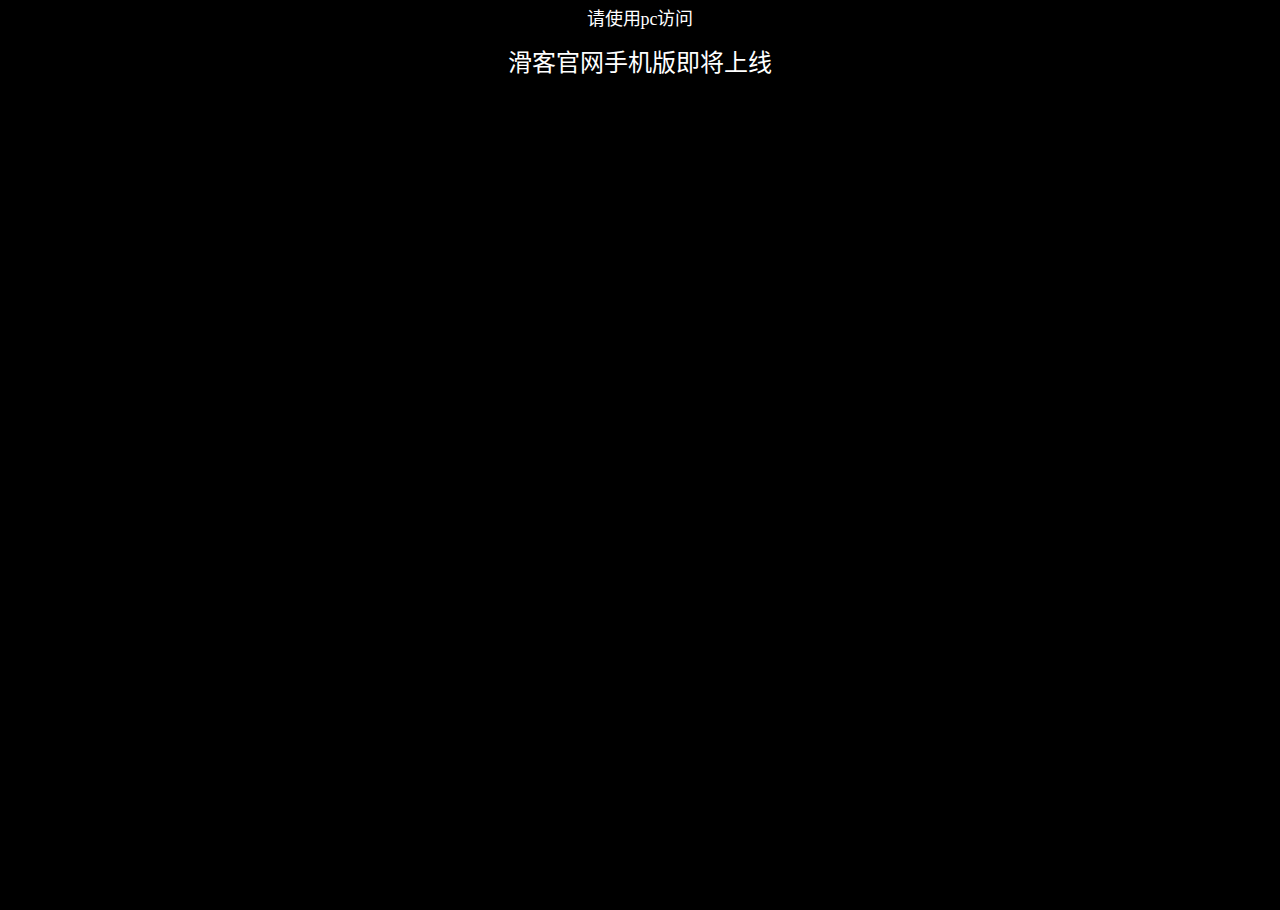
<file: phone_huake.html>
<!DOCTYPE html>
<html lang="zh-CN">
<head>
	<meta charset="UTF-8">
	<meta http-equiv="X-UA-Compatible" content="IE=edge">
	<meta name="renderer" content="webkit">
	<meta name="viewport" content="width=device-width, initial-scale=1">
	<title>会滑客惠生活</title>
	<link rel="stylesheet" href="style/css/bootstrap.min.css">
	<link rel="stylesheet" href="style/css/huake.css">
	<!--[if lt IE 9]>
	<link rel="stylesheet" href="style/css/ie8.css">
	<![endif]-->
	<!--[if IE 9]>
	<link rel="stylesheet" href="style/css/ie9.css">
	<![endif]-->

	<!-- HTML5 shim and Respond.js for IE8 support of HTML5 elements and media queries -->
	<!--[if lt IE 9]>
	  <script src="http://cdn.bootcss.com/html5shiv/3.7.2/html5shiv.min.js"></script>
	  <script src="http://cdn.bootcss.com/respond.js/1.4.2/respond.min.js"></script>
	<![endif]-->
</head>
<body>
	<h4>请使用pc访问</h4>
	<h3>滑客官网手机版即将上线</h3>
</body>
</html>
</file>
<file: style/css/huake.css>
html{height:100%}body{background-color:#000;color:#fff;text-align:center;height:100%}small{opacity:.9;filter:alpha(opacity=90);color:#efefef}h1,h2,h3,h4,h5,.btn,#menu li{font-family:'SimHei','Microsoft YaHei'}#load{position:relative;z-index:9999;top:20%}.modal.fade{padding:0 !important;z-index:99999;color:#454545;background:url(../img/modal_bg.jpg) repeat 0 0}.modal.fade.in .modal-lg{-webkit-transform:scale(1, 1)}.modal.fade .close{background-color:#ce4535;outline:none;color:#fff;position:fixed;right:0;border-radius:0 0 0 40px;width:50px;height:50px;opacity:1;filter:alpha(opacity=100);z-index:1}.modal.fade .close span{font-size:2em;text-shadow:none;font-weight:400;padding-left:6px;padding-bottom:6px;display:block}.modal.fade .modal-lg{width:100%;height:100%;margin:0;background:rgba(255,255,255,0);-webkit-transform:scale(.9, .9);-webkit-transition:-webkit-transform .5s ease-out,opacity .3s ease-out}.modal.fade .modal-lg .modal-header{padding:0;border-bottom:none}.modal.fade .modal-lg .modal-header .date{margin-top:2em;color:#6f6f6f;font-size:12px}.modal.fade .modal-lg .modal-header h2{padding-top:1em;margin-top:0}.modal.fade .modal-lg .modal-content{min-height:100%;border-radius:0;border:none;background:rgba(0,0,0,0)}.modal.fade .modal-lg .modal-body{margin:0 auto;padding:1em 4em;width:80%;border-radius:10px;border:1px solid #ddd;background-color:#fff}.modal.fade .modal-lg .modal-body .load{position:absolute;left:50%;top:10%}.modal.fade .modal-lg .modal-body img{margin:4em auto 2em}.container{padding:0;position:absolute;display:none;width:100%;height:100%}.container.top{transition:top .2s cubic-bezier(.175, .885, .32, 1.275);-webkit-transition:top .2s cubic-bezier(.175, .885, .32, 1.275);-o-transition:top .2s cubic-bezier(.175, .885, .32, 1.275);-ms-transition:top .2s cubic-bezier(.175, .885, .32, 1.275)}.container *{transition:all 1s;-webkit-transition:all 1s;-o-transition:all 1s;-ms-transition:all 1s}section{position:relative;overflow:hidden;width:100%;height:100%}section>*{position:absolute;transition:all 1s ease-in;-webkit-transition:all 1s ease-in;-o-transition:all 1s ease-in;-ms-transition:all 1s ease-in;opacity:0;filter:alpha(opacity=0)}section #s1,section #s2,section#section3{height:100%}section #s1 .carousel-control,section #s2 .carousel-control,section#section3 .carousel-control{z-index:12;background:none;opacity:.2}section #s1 .carousel-control:hover,section #s2 .carousel-control:hover,section#section3 .carousel-control:hover{opacity:1}section #s1 .carousel-control.left,section #s2 .carousel-control.left,section#section3 .carousel-control.left{width:20%}section #s1 .carousel-control.left img,section #s2 .carousel-control.left img,section#section3 .carousel-control.left img{right:10%;left:auto}section #s1 .carousel-control img,section #s2 .carousel-control img,section#section3 .carousel-control img{position:absolute;top:50%;left:10%}section #s1 .carousel-inner,section #s2 .carousel-inner,section#section3 .carousel-inner{height:100%}section #s1 .carousel-inner .item,section #s2 .carousel-inner .item,section#section3 .carousel-inner .item{left:auto;height:100%;z-index:11;-webkit-transition:-webkit-transform .6s ease-in-out;-o-transition:-o-transform .6s ease-in-out;transition:transform .6s ease-in-out;transform:translate3d(0, 100%, 0);-o-transform:translate3d(0, 100%, 0);-ms-transform:translate3d(0, 100%, 0);-webkit-transform:translate3d(0, 100%, 0)}section #s1 .carousel-inner .item.active,section #s2 .carousel-inner .item.active,section#section3 .carousel-inner .item.active{transform:translate3d(0, 0, 0);-o-transform:translate3d(0, 0, 0);-ms-transform:translate3d(0, 0, 0);-webkit-transform:translate3d(0, 0, 0)}section #s1 .carousel-inner .item.left,section #s2 .carousel-inner .item.left,section#section3 .carousel-inner .item.left,section #s1 .carousel-inner .item.right,section #s2 .carousel-inner .item.right,section#section3 .carousel-inner .item.right{transform:translate3d(0, 100%, 0);-o-transform:translate3d(0, 100%, 0);-ms-transform:translate3d(0, 100%, 0);-webkit-transform:translate3d(0, 100%, 0)}section .inset_shadow{position:absolute;z-index:10;left:0;right:0;top:0;bottom:0;background:url(../img/effect.png) repeat 0 0}section [data-position='left']{transform:translateX(-10%)}section [data-position='right']{transform:translateX(10%)}section [data-position='top']{transform:translateY(-10%)}section [data-position='bottom']{transform:translateY(10%)}section.current>*{opacity:1;filter:alpha(opacity=100)}section.current [data-position='left']{transform:translateX(0)}section.current [data-position='right']{transform:translateX(0)}section.current [data-position='top']{transform:translateY(0)}section.current [data-position='bottom']{transform:translateY(0)}section #canvas{position:absolute;z-index:9;left:20%;top:-15%;opacity:.3;filter:alpha(opacity=30)}section #s1_2,section #s2_2{height:55% !important;background-color:#202c38;top:45%}section #s1_2 .row>div.icon:hover .icon_box .img_icon,section #s2_2 .row>div.icon:hover .icon_box .img_icon{border-color:#a7d2df}section #s1_2 .row>div.icon:hover .icon_box .img_icon:after,section #s2_2 .row>div.icon:hover .icon_box .img_icon:after{transform:scale(.85)}section #s1_2 .row>div.icon .icon_box,section #s2_2 .row>div.icon .icon_box{display:table;margin:0 auto}section #s1_2 .row>div.icon .icon_box .img_icon,section #s2_2 .row>div.icon .icon_box .img_icon{padding:1.2em;position:relative;display:table-cell;vertical-align:middle;border-radius:50%;border:2px dashed transparent}section #s1_2 .row>div.icon .icon_box .img_icon:after,section #s2_2 .row>div.icon .icon_box .img_icon:after{content:'';display:block;width:100%;height:100%;border-radius:50%;background-color:#a7d2df;position:absolute;top:0;left:0;z-index:-1}section#section1 .inset_shadow{box-shadow:0 0 60px rgba(0,0,0,0.7) inset;background-color:rgba(0,0,0,0.5)}section#section1 .img-wraper{position:absolute;top:0;left:0;width:100%;height:100%;background:url(../img/1.jpg) no-repeat center center;background-size:cover;animation:animate_scale 15s ease-in-out infinite;-webkit-animation:animate_scale 15s ease-in-out infinite;-o-animation:animate_scale 15s ease-in-out infinite;-ms-animation:none}section#section1 .img-wraper div{position:absolute;left:50%;bottom:0;margin-left:-300px;width:600px;text-align:center;opacity:.5;filter:alpha(opacity=50);transform:rotateX(100deg) rotateY(-16deg) translateZ(-150px) scale(.6, 1);-webkit-transform:rotateX(100deg) rotateY(-16deg) translateZ(-150px) scale(.6, 1);-o-transform:rotateX(100deg) rotateY(-16deg) translateZ(-150px) scale(.6, 1);-ms-transform:rotateX(100deg) rotateY(-16deg) translateZ(-150px) scale(.6, 1)}section#section1 .img-wraper div img{animation:rotation 5s linear 0s infinite;-webkit-animation:rotation 5s linear 0s infinite;-o-animation:rotation 5s linear 0s infinite;-ms-animation:rotation 5s linear 0s infinite}section#section1 .logoBox,section#section1 #logo,section#section1 #logo-ie8{position:absolute;left:50%;top:50px;margin-left:-150px;border-radius:50%;z-index:11;width:300px;height:300px;max-width:320px;max-height:320px}section#section1 #logo{border-radius:50%;border:15px solid rgba(0,0,0,0.2)}section#section1 #logo-ie8{display:none}section#section1 .logoBox{box-shadow:0 0 0 10px rgba(0,0,0,0.2);border-radius:50%;background:#e14a38 url(../img/huakeLogoBg.png) no-repeat center center;background-size:cover;animation:animate_border 15s linear infinite;-webkit-animation:animate_border 15s linear infinite;-o-animation:animate_border 15s linear infinite;-ms-animation:none}section#section1 .desc{position:absolute;top:400px;text-align:center;width:100%;z-index:12}section#section1 .desc h1{padding:.5em 1em;font-size:50px}section#section1 .desc h3{font-size:30px;color:#ffde00}section#section1 .desc h4{font-size:24px;margin:1em 0}section#section1 .desc .glyphicon-plus-sign{top:4px;color:#fff}section#section1 .desc .video{margin-top:3em}section#section1 .desc .video .btn{border-radius:0;opacity:.7;color:#fff600;font-size:18px;line-height:1.5}section#section1 .desc .video .btn img{margin-bottom:.5em}section#section1 .desc .video .btn:hover{opacity:1}section#section1 .desc .btn{margin-top:3em;margin-right:2px;background-color:#000;background-color:rgba(0,0,0,0.3);color:#fff;border-radius:6px;padding:5px 20px;line-height:2;font-size:24px}section#section1 .desc .btn img{display:inline-block;max-width:38px;top:-2px;position:relative}section#section1 .desc .btn .glyphicon{margin-right:10px;top:4px}section#section1 .desc .tooltip.top{transition:none}section#section1 .desc .tooltip.top .tooltip-inner{padding:2em;max-width:none}section#section1 .tips{position:absolute;bottom:5%;left:0}section#section1 #tips{position:absolute;z-index:16}section#section1 #tips .info{padding:5px 10px;position:relative;border-radius:5px;background-color:rgba(0,0,0,0.2);color:#aaa}section#section1 #tips .info:before{content:'';display:block;position:absolute;left:50%;bottom:-16px;margin-left:-8px;width:0;height:0;border-width:8px;border-style:solid dashed dashed dashed;border-color:rgba(0,0,0,0.2) transparent transparent transparent}section#section1 #tips .t_unit{float:left;margin-left:12%}section#section1 #tips .t_unit>div{width:72px;height:72px;background-position:center center;background-repeat:no-repeat}section#section1 #tips .t_unit .t_mouse_0{background-image:url(../img/mouse.png)}section#section1 #tips .t_unit .t_mouse_1{background-image:url(../img/mouse_2.png);display:none}section#section1 #tips .t_unit .t_key_0{background-image:url(../img/key.png)}section#section1 #tips .t_unit .t_key_1{background-image:url(../img/key_2.png);display:none}section#section1 #s1_2 .row{margin:0 auto}section#section1 #s1_2 .row>div.icon{cursor:pointer}section#section1 #s1_2 .row>div.icon .info0{left:100%}section#section1 #s1_2 .row>div.icon .info1{left:0}section#section1 #s1_2 .row>div.icon .info2{left:-100%}section#section1 #s1_2 .row>div.icon .info3{left:-200%}section#section1 #s1_2 .row>div.icon .info4{left:-300%}section#section1 #s1_2 .row>div.icon .info5{left:-400%}section#section1 #s1_2 .row>div.icon.cur .icon_box .img_icon1:after,section#section1 #s1_2 .row>div.icon:hover .icon_box .img_icon1:after{background-color:#ff8a00}section#section1 #s1_2 .row>div.icon.cur .icon_box .img_icon2:after,section#section1 #s1_2 .row>div.icon:hover .icon_box .img_icon2:after{background-color:#55b7d4}section#section1 #s1_2 .row>div.icon.cur .icon_box .img_icon3:after,section#section1 #s1_2 .row>div.icon:hover .icon_box .img_icon3:after{background-color:#7ed126}section#section1 #s1_2 .row>div.icon.cur .icon_box .img_icon4:after,section#section1 #s1_2 .row>div.icon:hover .icon_box .img_icon4:after{background-color:#4bd7c5}section#section1 #s1_2 .row>div.icon.cur .icon_box .img_icon5:after,section#section1 #s1_2 .row>div.icon:hover .icon_box .img_icon5:after{background-color:#ff8a00}section#section1 #s1_2 .row>div.icon.cur .info{display:block}section#section1 #s1_2 .row>div.icon.cur:before{display:block}section#section1 #s1_2 .row>div.icon:hover .icon_box .img_icon{border-color:#a7d2df}section#section1 #s1_2 .row>div.icon:hover .icon_box .img_icon:after{transform:scale(.85);-webkit-transform:scale(.85);-o-transform:scale(.85);-ms-transform:scale(.85)}section#section1 #s1_2 .row>div.icon:before{content:'';display:none;position:absolute;left:50%;bottom:-2.8em;margin-left:-15px;width:0;height:0;border-width:15px;border-style:dashed dashed solid dashed;border-color:transparent transparent #142331 transparent}section#section1 #s1_2 .row .img-responsive{display:inline-block}section#section1 #s1_2 .row #s1_txt{top:-6em}section#section1 #s1_2 .row #s1_txt h3{position:absolute;width:80%;left:2em;font-size:24px;text-indent:2em;opacity:0;line-height:2em;transform:translateY(-6em);-webkit-transform:translateY(-6em);-o-transform:translateY(-6em);-ms-transform:translateY(-6em)}section#section1 #s1_2 .row #s1_txt strong{font-size:30px;color:#ff8a00}section#section1 #s1_2 .row #s1_2_img{position:absolute;right:0;transform:translateY(0);-webkit-transform:translateY(0);-o-transform:translateY(0);-ms-transform:translateY(0)}section#section1 #s1_2 .row h4{font-size:20px;margin-top:1em;height:2em}section#section1 #s1_2 .row .info{display:none;padding:2em;text-indent:2em;position:absolute;top:100%;left:0;z-index:1;width:500%;text-align:left;margin-top:2em;font-size:18px;line-height:2em;border-radius:5px;background-color:#142331}section#section1 #s1_2.active #s1_txt h3{opacity:1}section#section1 #s1_2.active #s1_2_img{transform:translateY(-40%);-webkit-transform:translateY(-40%);-o-transform:translateY(-40%);-ms-transform:translateY(-40%)}section#section4{background:url(../img/4.jpg) no-repeat center bottom;background-size:cover}section#section4.current .content #newsList .text-left .news .info,section#section4.current .content #newsList .text-right .news .info{left:0}section#section4 .content{z-index:14;width:80%;left:10%;position:relative;padding-top:3em;padding-bottom:2em}section#section4 .content h2{background:url(../img/s2_t1.png) no-repeat center bottom;font-size:48px;padding-bottom:20px}section#section4 .content #newsList{position:relative;margin-top:50px}section#section4 .content #newsList .row>div{padding:0}section#section4 .content #newsList:before{content:'';display:block;position:absolute;left:50%;top:0;margin-left:-3px;width:6px;height:100%;border-radius:50px;background-color:#fff;background-color:rgba(255,255,255,0.2)}section#section4 .content #newsList *{transition:.2s}section#section4 .content #newsList .title-spe{margin:0}section#section4 .content #newsList .text-right .news{padding-right:40px}section#section4 .content #newsList .text-right .news .date{right:5px}section#section4 .content #newsList .text-right .news .info{left:-3%}section#section4 .content #newsList .text-right .news .info:after{right:-16px;border-style:dashed dashed dashed solid;border-color:transparent transparent transparent #fff;border-color:transparent transparent transparent rgba(255,255,255,0.3)}section#section4 .content #newsList .text-right .news .info:before{right:-40px;margin-right:-6px}section#section4 .content #newsList .text-right .news .info:hover:before{margin-right:-8px}section#section4 .content #newsList .text-right .news.news-sp .info:after{border-color:transparent transparent transparent #fff;border-color:transparent transparent transparent rgba(75,138,164,0.99)}section#section4 .content #newsList .text-right .news.news-m .info:hover:after{border-color:transparent transparent transparent #fff;border-color:transparent transparent transparent rgba(75,138,164,0.99)}section#section4 .content #newsList .text-left .news{padding-left:40px}section#section4 .content #newsList .text-left .news .date{left:3px}section#section4 .content #newsList .text-left .news .info{left:5%}section#section4 .content #newsList .text-left .news .info:after{left:-16px;border-style:dashed solid dashed dashed;border-color:transparent #fff transparent transparent;border-color:transparent rgba(255,255,255,0.3) transparent transparent}section#section4 .content #newsList .text-left .news .info:before{left:-40px;margin-right:0;margin-left:-6px}section#section4 .content #newsList .text-left .news .info:hover:before{margin-left:-8px}section#section4 .content #newsList .text-left .news.news-sp .info:after{border-color:transparent #fff transparent transparent;border-color:transparent rgba(75,138,164,0.99) transparent transparent}section#section4 .content #newsList .text-left .news.news-m .info:hover:after{border-color:transparent #fff transparent transparent;border-color:transparent rgba(75,138,164,0.99) transparent transparent}section#section4 .content #newsList .news .date{position:absolute;top:-20px}section#section4 .content #newsList .news.news-sp .info{background-color:#fff;background-color:rgba(75,138,164,0.99)}section#section4 .content #newsList .news.news-m p{display:none}section#section4 .content #newsList .news.news-m .info:after{top:40px}section#section4 .content #newsList .news.news-m .info:before{top:40px}section#section4 .content #newsList .news.news-m .info:hover{background-color:#fff;background-color:rgba(75,138,164,0.99);z-index:999}section#section4 .content #newsList .news.news-m .info:hover .glyphicon{transform:rotate(45deg);-webkit-transform:rotate(45deg);-o-transform:rotate(45deg);-ms-transform:rotate(45deg)}section#section4 .content #newsList .news.news-m .info:hover p{display:block}section#section4 .content #newsList .news.news-l .info:hover .glyphicon{transform:scale(1.5);-webkit-transform:scale(1.5);-o-transform:scale(1.5);-ms-transform:scale(1.5);opacity:.2;filter:alpha(opacity=20)}section#section4 .content #newsList .news .info{padding:1.5em;display:inline-block;position:relative;background-color:#fff;background-color:rgba(255,255,255,0.3);cursor:pointer;border-radius:10px;min-width:40%;transition:left .2s;-webkit-transition:left .2s;-o-transition:left .2s;-ms-transition:left .2s}section#section4 .content #newsList .news .info p{text-align:left;line-height:2}section#section4 .content #newsList .news .info .glyphicon{transition:transform .5s;-webkit-transition:transform .5s;-o-transition:transform .5s;-ms-transition:transform .5s;position:absolute;right:1.5em;top:.5em}section#section4 .content #newsList .news .info .glyphicon-new-fullscreen{display:block;width:20px;height:20px;background:url(../img/fullscreen_icon.png) no-repeat center center}section#section4 .content #newsList .news .info h4{transition:none;-webkit-transition:none;-o-transition:none;-ms-transition:none;font-size:16px;display:inline-block}section#section4 .content #newsList .news .info:hover:before{width:16px;height:16px;margin-top:-8px;margin-right:-8px;box-shadow:0 0 10px 0 #fff}section#section4 .content #newsList .news .info:after{content:'';display:block;position:absolute;top:50%;margin-top:-8px;width:0;height:0;border-width:8px}section#section4 .content #newsList .news .info:before{content:'';display:block;position:absolute;top:50%;margin-top:-6px;margin-right:-6px;width:12px;height:12px;border-radius:50%;background-color:#fff}section#section2{background:#ce4535 url(../img/2.jpg) no-repeat center center;background-size:cover}section#section2 #ad{z-index:14;position:relative;width:80%;height:80%;left:10%;top:10%}section#section2 #ad #phone{float:right}section#section2 #ad #s2_t{vertical-align:middle;transition:transform 2s;-webkit-transition:transform 2s;-o-transition:transform 2s;-ms-transition:transform 2s;display:table-cell}section#section2 #ad #s2_t p{padding-bottom:14em}section#section2 #ad #s2_t h4{margin-top:30px;font-size:20px;margin-top:-8em;line-height:2;position:absolute;opacity:0}section#section2 #ad #s2_t h4 strong{color:#ffde00}section#section2 #ad #s2_t h4.cur{opacity:1}section#section2 #ad>div{height:100%;display:table}section#section2 #ad>div #s2_t .s2_txt1{margin-left:30px}section#section2 #ad>div #s2_t .s2_txt1 span{position:relative;display:block}section#section2 #ad>div #s2_t .s2_txt1 span:before{content:'';display:block;position:absolute;left:-20px;top:50%;margin-top:-8px;width:0;height:0;border-width:8px;border-style:dashed dashed dashed solid;border-color:transparent transparent transparent #fff}section#section2 #ad .icon{padding:40px 0}section#section2 #ad .icon img{margin:10px auto;max-height:150px}section#section2 #s2_2 .row{float:right;padding:2em 15%;opacity:0;transform:translateY(0);-webkit-transform:translateY(0);-o-transform:translateY(0);-ms-transform:translateY(0)}section#section2 #s2_2 .icon_box .img_icon1:after{background-color:#55b7d4}section#section2 #s2_2 .icon_box .img_icon2:after{background-color:#7ed126}section#section2 #s2_2 .icon_box .img_icon3:after{background-color:#ff8a00}section#section2 #s2_2 .icon_box .img_icon4:after{background-color:#4bd7c5}section#section2 #s2_2 .icon_box .img_icon5:after{background-color:#ff8a00}section#section2 #s2_2 .icon{margin:3em 0 1em}section#section2 #s2_2 #s2_2_img{position:absolute;opacity:0;max-width:30%;transform:translateY(50%);-webkit-transform:translateY(50%);-o-transform:translateY(50%);-ms-transform:translateY(50%)}section#section2 #s2_2.active .row{opacity:1;transform:translateY(-100%);-webkit-transform:translateY(-100%);-o-transform:translateY(-100%);-ms-transform:translateY(-100%)}section#section2 #s2_2.active #s2_2_img{opacity:1;transform:translateY(-50%);-webkit-transform:translateY(-50%);-o-transform:translateY(-50%);-ms-transform:translateY(-50%)}section#section2 #s2_2.left .row,section#section2 #s2_2.right .row{transform:translateY(0);-webkit-transform:translateY(0);-o-transform:translateY(0);-ms-transform:translateY(0)}section#section2 #s2_2.left #s2_2_img,section#section2 #s2_2.right #s2_2_img{opacity:1;transform:translateY(50%);-webkit-transform:translateY(50%);-o-transform:translateY(50%);-ms-transform:translateY(50%)}section#section2 #s2_3{padding:5% 10%}section#section2 #s2_3 img{top:50%;position:relative;left:50%;margin-top:-20%;margin-left:-25%;width:60%}section#section3{background:url(../img/3.jpg) no-repeat center center;background-size:cover}section#section3 .carousel-control{opacity:.2 !important}section#section3 .carousel-control:hover{opacity:1 !important}section#section3 h2,section#section3 #step{display:none}section#section3.current #zc1 #hand{transform:translateX(0);-webkit-transform:translateX(0);-o-transform:translateX(0);-ms-transform:translateX(0)}section#section3.current #zc1 #title{transform:translateY(0);-webkit-transform:translateY(0);-o-transform:translateY(0);-ms-transform:translateY(0)}section#section3 #zc1,section#section3 #zc2{margin:0;padding:2em 5em;width:100%;color:#000}section#section3 #zc1{background-color:#fff;height:34.07%;top:32.41%}section#section3 #zc1 #title{position:absolute;left:0;height:50%;top:-70%;transform:translateY(5%);-webkit-transform:translateY(5%);-o-transform:translateY(5%);-ms-transform:translateY(5%)}section#section3 #zc1 .hide{display:none}section#section3 #zc1 img#text{margin-top:2em}section#section3 #zc1 h3{font-size:2em;line-height:2}section#section3 #zc1 h4{font-size:1.5em;line-height:2}section#section3 #zc1 .red{font-size:1.2em;color:#cf4636}section#section3 #zc1 .contact{font-size:2em;line-height:2}section#section3 #zc1>div{height:100%}section#section3 #zc1 #hand{position:absolute;right:100%;bottom:-2em;max-height:210%;transform:translateX(-5%);-webkit-transform:translateX(-5%);-o-transform:translateX(-5%);-ms-transform:translateX(-5%)}section#section3 #zc2{background-color:#202c38;top:66.48%;height:33.52%}section#section3 #zc2 img{max-height:100%;margin:0 auto}section#section3 .carousel{height:100%}section#section3 .carousel-inner{height:100%}section#section3 .carousel-inner .item{height:100%}section#section3 .carousel-inner .item .img-responsive{max-height:100%}section#section3 .carousel-indicators{margin:0;bottom:0}section#section3 .carousel-indicators li{transition:none;border-radius:0;border:none;width:1em;height:1em;line-height:1;text-align:center;text-indent:0}section#section3 .carousel-indicators li.active{background-color:#000;color:#fff}@keyframes animate_scale{0%{transform:scale(1, 1)}50%{transform:scale(1.05, 1.05)}100%{transform:scale(1, 1)}}@-webkit-keyframes animate_scale{0%{-webkit-transform:scale3d(1, 1, 1)}50%{-webkit-transform:scale3d(1.05, 1.05, 1.05)}100%{-webkit-transform:scale3d(1, 1, 1)}}@-o-keyframes animate_scale{0%{-o-transform:scale(1, 1)}50%{-o-transform:scale(1.05, 1.05)}100%{-o-transform:scale(1, 1)}}@-ms-keyframes animate_scale{0%{-ms-transform:scale3d(1, 1, 1)}50%{-ms-transform:scale3d(1.05, 1.05, 1.05)}100%{-ms-transform:scale3d(1, 1, 1)}}@keyframes animate_border{0%{transform:rotateZ(0)}50%{transform:rotateZ(180deg)}100%{transform:rotateZ(0)}}@-webkit-keyframes animate_border{0%{-webkit-transform:rotateZ(0)}50%{-webkit-transform:rotateZ(180deg)}100%{-webkit-transform:rotateZ(0)}}@-o-keyframes animate_border{0%{-o-transform:rotateZ(0)}50%{-o-transform:rotateZ(180deg)}100%{-o-transform:rotateZ(0)}}@-ms-keyframes animate_border{0%{-ms-transform:rotateZ(0)}50%{-ms-transform:rotateZ(180deg)}100%{-ms-transform:rotateZ(0)}}@keyframes rotation{0%{transform:rotateZ(0)}100%{transform:rotateZ(360deg)}}@-webkit-keyframes rotation{0%{-webkit-transform:rotateZ(0)}100%{-webkit-transform:rotateZ(360deg)}}@-o-keyframes rotation{0%{-o-transform:rotateZ(0)}100%{-o-transform:rotateZ(360deg)}}@-ms-keyframes rotation{0%{-ms-transform:rotateZ(0)}100%{-ms-transform:rotateZ(360deg)}}@media (min-width:768px){header.navbar-inverse{background:none;border:none}header.navbar-inverse ul#menu{padding:0;display:inline-block;position:fixed;z-index:999;top:50%;left:30px;margin-top:-90px;opacity:0;color:#fff;list-style-type:none;vertical-align:middle}header.navbar-inverse ul#menu li{list-style:none;position:relative;display:block;opacity:.5;filter:alpha(opacity=50);padding:.5em 0;font-size:18px;cursor:pointer;color:#fff}header.navbar-inverse ul#menu li span{position:relative;left:-50%;opacity:0;filter:alpha(opacity=0);padding-left:30px;transition:all .5s;-webkit-transition:all .5s;-o-transition:all .5s;-ms-transition:all .5s}header.navbar-inverse ul#menu li.active,header.navbar-inverse ul#menu li:hover{opacity:1;filter:alpha(opacity=100);color:#fff}header.navbar-inverse ul#menu li.active span,header.navbar-inverse ul#menu li:hover span{left:0;opacity:1;filter:alpha(opacity=100)}header.navbar-inverse ul#menu li.active:before,header.navbar-inverse ul#menu li:hover:before{left:-2px;background-color:transparent;width:16px;height:16px;border-color:#fff}header.navbar-inverse ul#menu li:before{content:'';padding:0;display:block;position:absolute;left:0;top:12px;border:2px solid transparent;width:12px;height:12px;border-radius:50%;background-color:#fff;transition:none;-webkit-transition:none;-o-transition:none;-ms-transition:none}header.navbar-inverse ul#menu li.colorB{color:#000}header.navbar-inverse ul#menu li.colorB:before{background-color:#000}header.navbar-inverse ul#menu li.colorB:hover:before,header.navbar-inverse ul#menu li.colorB.active:before{background-color:transparent;border-color:#000}#s1_2 .row{width:70%;height:100%;padding:4em 0}#s2_2 .row{width:70%;padding:2em 15% 2em 5% !important}}@media (max-width:768px){header.navbar{z-index:9999;position:fixed;width:100%;top:0}header.navbar #nav{width:100%;padding:0}header.navbar #nav li{width:100%;line-height:2;border-top:1px solid transparent;box-shadow:inset 0 1px 0 rgba(255,255,255,0.1)}section #s1_2 .row>div.icon .icon_box .img_icon,section #s2_2 .row>div.icon .icon_box .img_icon{padding:5px}}@media (min-width:768px) and (max-width:1440px){section#section1 .desc .btn{margin-top:0}section#section1 #s1_2 .row,section#section2 #s2_2 .row{padding:2em 0}section#section1 #s1_2 .row div.icon:before,section#section2 #s2_2 .row div.icon:before{bottom:0}section#section1 #s1_2 .row .info,section#section2 #s2_2 .row .info{padding:1em;margin-top:0}section#section2 #s2_2 .row{padding:0 15% 0 5% !important}section#section3 #zc1 img#text{max-height:70%}section#section3 #zc1 h4{line-height:1.5}}@media (min-width:1200px){#section1 #s1_2 .row .icon_box,#section2 #s2_2 .row .icon_box{padding:0 2em}}.wanker{background:#000;color:#fff;display:none;height:100%;left:0;position:fixed;top:0;width:100%;z-index:2014}
</file>
<file: style/css/ie8.css>
body {
  position: relative;
}
body header #menu li span {
  visibility: hidden;
}
body header #menu li.active span,
body header #menu li:hover span {
  visibility: visible;
}
body .container {
  left: 0;
  right: 0;
  width: auto;
}
body .container #section1 .img-wraper div,
body .container #section1 #logo,
body .container #section1 .logoBox {
  display: none;
}
body .container #section1 #logo-ie8 {
  display: block;
}
body .container #section1 #s1_2 .row #s1_txt h3 {
  margin-top: -6em;
}
body .container #section1 #s1_2 .row #s1_2_img {
  top: -300px;
}
body .container #section2 #ad #s2_t h4 {
  display: none;
}
body .container #section2 #ad #s2_t h4.cur {
  display: block;
}
body .container #section2 #s2_2 .row {
  position: relative;
  top: -60%;
}
body .container #section2 #s2_2 #s2_2_img {
  top: -50%;
}
body .container #section4 .content #newsList .info {
  color: #000;
}
body .container #section4 .content #newsList .info p {
  color: #454545;
}
</file>
<file: style/css/ie9.css>
body .container #section1 .img-wraper div {
  display: none;
}
body .container #section4 .content #newsList .news .info:before {
  overflow: hidden;
  width: 12px;
  height: 12px;
}
</file>
